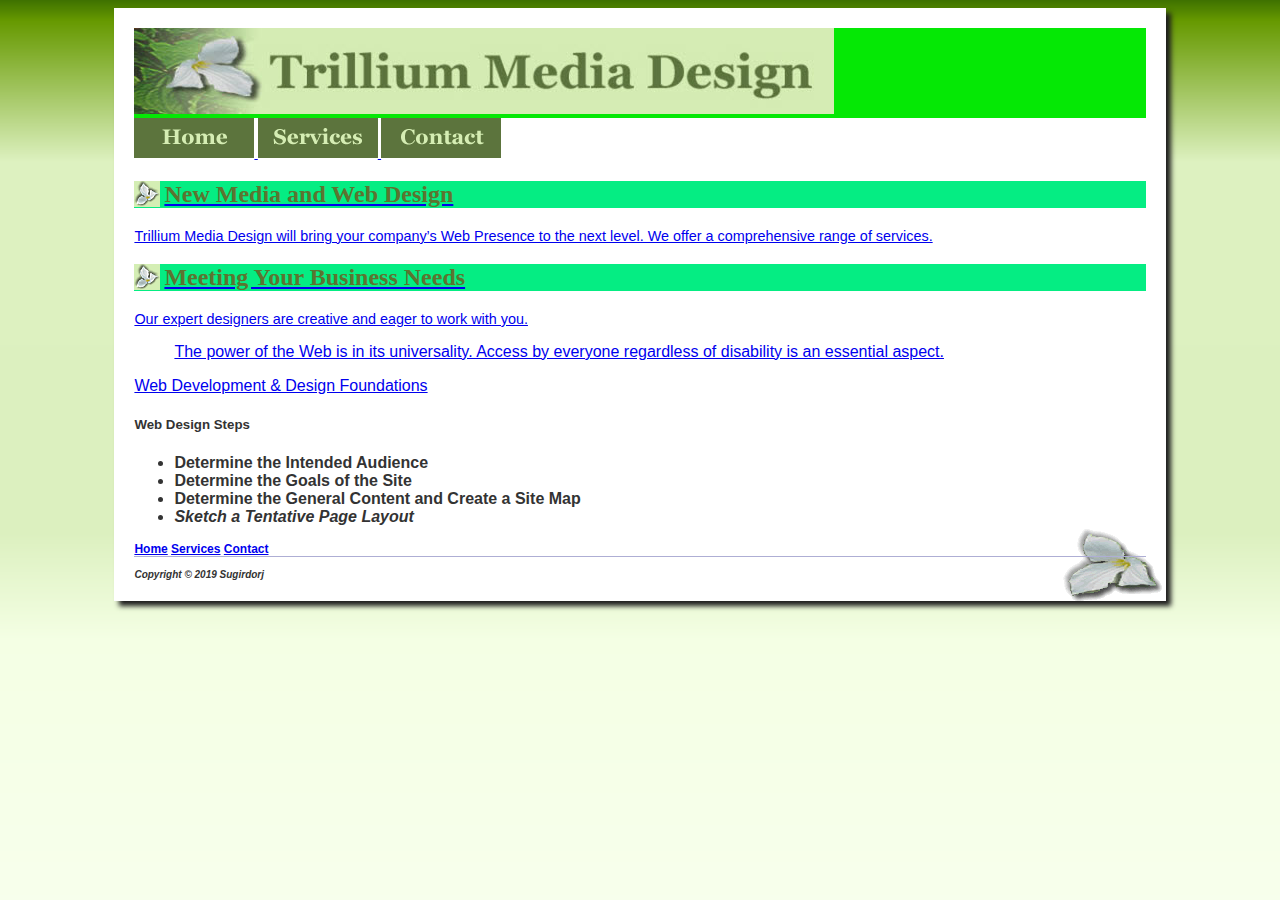
<file: index.html>
<!DOCTYPE html> 
<html lang="en"> 
	<head> 
		<title>LASTNAME Chapter 4 InClass Notes</title> 
		<meta charset="utf-8"> 
        <link rel="stylesheet" href="styles.css">
	</head> 
    <body> 
        <div id ="container">
        <!-- Structural Elements - header, nav, main, footer -->
        <header>
            <map><!-- Image Map Generated by http://www.image-map.net/ -->
                <img src="trilliumbanner.jpg" usemap="#image-map">
                
                <map name="image-map">
                    <area alt="NWMSU" title="NWMSU" href="http://nwmissouri.edu" coords="2,1,134,85" shape="rect">
                </map>
                
        </header>
        <nav>
            <!-- Anchor tags - specifies hyperlink reference to a file. Relative Links - link to pages on own site. -->
            
            <a href="index.html"><!-- Image Map Generated by http://www.image-map.net/ -->
                <img src="home.gif" usemap="#image-map">
                
                <map name="image-map">
                    <area target="" alt="" title="" href="" coords="" shape="rect">
                </map></a>
            <a href="services.html"><!-- Image Map Generated by http://www.image-map.net/ -->
                <img src="services.gif" usemap="#image-map">
                
                <map name="image-map">
                    <area target="" alt="" title="" href="" coords="" shape="rect">
                </map></a>
            <a href="contact.html"><!-- Image Map Generated by http://www.image-map.net/ -->
                <img src="contact.gif" usemap="#image-map">
                
                
        </nav>
        <main>
            <h2>New Media and Web Design</h2>
            <p>Trillium Media Design will bring your company&rsquo;s Web Presence to the next level. We offer a comprehensive range of services.</p>
            
            <h2>Meeting Your Business Needs</h2>
            <p>Our expert designers are creative and eager to work with you.</p>
            
            <!--Indents a block of text for special emphasis -->
            <blockquote>The power of the Web is in its universality. Access by everyone regardless of disability is an essential aspect.</blockquote>
            
            <!--Absolute Link - link to a different website. -->
            <a href="http://webdevfoundations.net">Web Development &amp; Design Foundations</a>
            
            <h5>Web Design Steps</h5>
            <ul>
                <li>Determine the Intended Audience</li>
                <li><strong>Determine the Goals of the Site</strong></li>
                <li>Determine the General Content and Create a Site Map</li>
                <li><em>Sketch a Tentative Page Layout</em></li>
            </ul>
            
        </main>
        <nav>
            <!-- Anchor tags - specifies hyperlink reference to a file. Relative Links - link to pages on own site. -->
            
            <a href="index.html">Home</a>
            <a href="services.html">Services</a>
            <a href="contact.html">Contact</a>
        </nav>
        <footer>
            <small><strong>Copyright &copy; 2019 Sugirdorj</strong></small>
        </footer>
    </div>
    </body> 
</html>
</file>
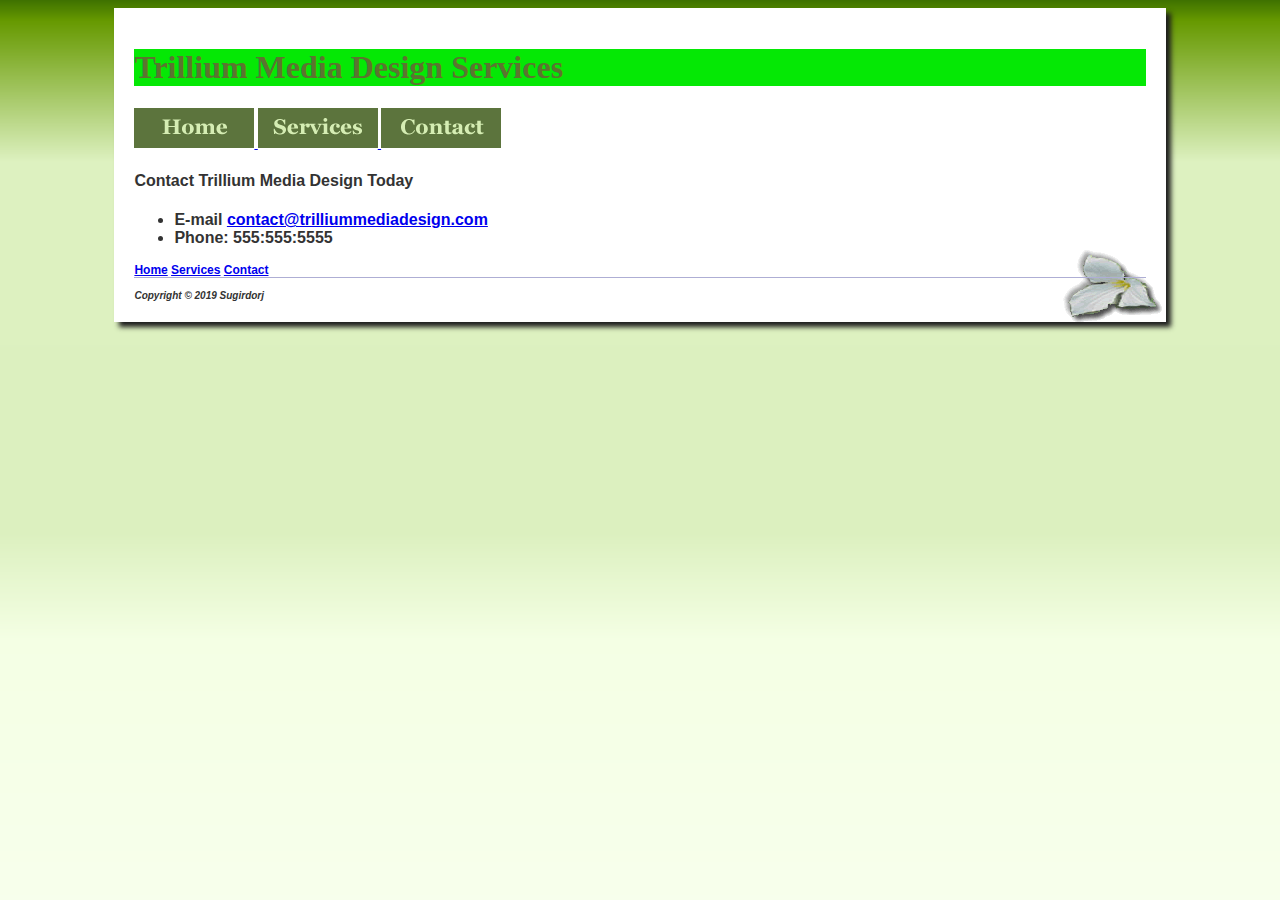
<file: contact.html>
<!DOCTYPE html> 
<html lang="en"> 
	<head> 
		<title>LASTNAME Chapter 4 InClass Notes</title> 
		<meta charset="utf-8"> 
        <link rel="stylesheet" href="styles.css">
	</head> 
    <body> 
        <div id ="container">
        <!-- Structural Elements - header, nav, main, footer -->
        <header>
            <h1>Trillium Media Design Services</h1>
        </header>
        <nav>
            <!-- Anchor tags - specifies hyperlink reference to a file. Relative Links - link to pages on own site. -->
            
            <a href="index.html"><!-- Image Map Generated by http://www.image-map.net/ -->
                <img src="home.gif" usemap="#image-map">
                
                <map name="image-map">
                    <area target="" alt="" title="" href="" coords="" shape="rect">
                </map></a>
            <a href="services.html"><!-- Image Map Generated by http://www.image-map.net/ -->
                <img src="services.gif" usemap="#image-map">
                
                <map name="image-map">
                    <area target="" alt="" title="" href="" coords="" shape="rect">
                </map></a>
            <a href="contact.html"><!-- Image Map Generated by http://www.image-map.net/ -->
                <img src="contact.gif" usemap="#image-map">
                
                <map name="image-map">
                    <area target="" alt="" title="" href="" coords="" shape="rect">
                </map></a>
        </nav>
        
        <main>
            <h4>Contact Trillium Media Design Today</h4>
            <ul>
                <li>E-mail <a href="mailto:contact@trilliummediadesgin.com">contact@trilliummediadesign.com</a></li>
                <li>Phone: 555:555:5555</li>
            
            </ul>
        </main>
        <nav>
            <!-- Anchor tags - specifies hyperlink reference to a file. Relative Links - link to pages on own site. -->
            <a href="index.html">Home</a>
            <a href="services.html">Services</a>
            <a href="contact.html">Contact</a>
        </nav>
        <footer>
            
            <small><strong>Copyright &copy; 2019 Sugirdorj</strong></small>
        </footer>
        </div>
    </body> 
</html>
</file>
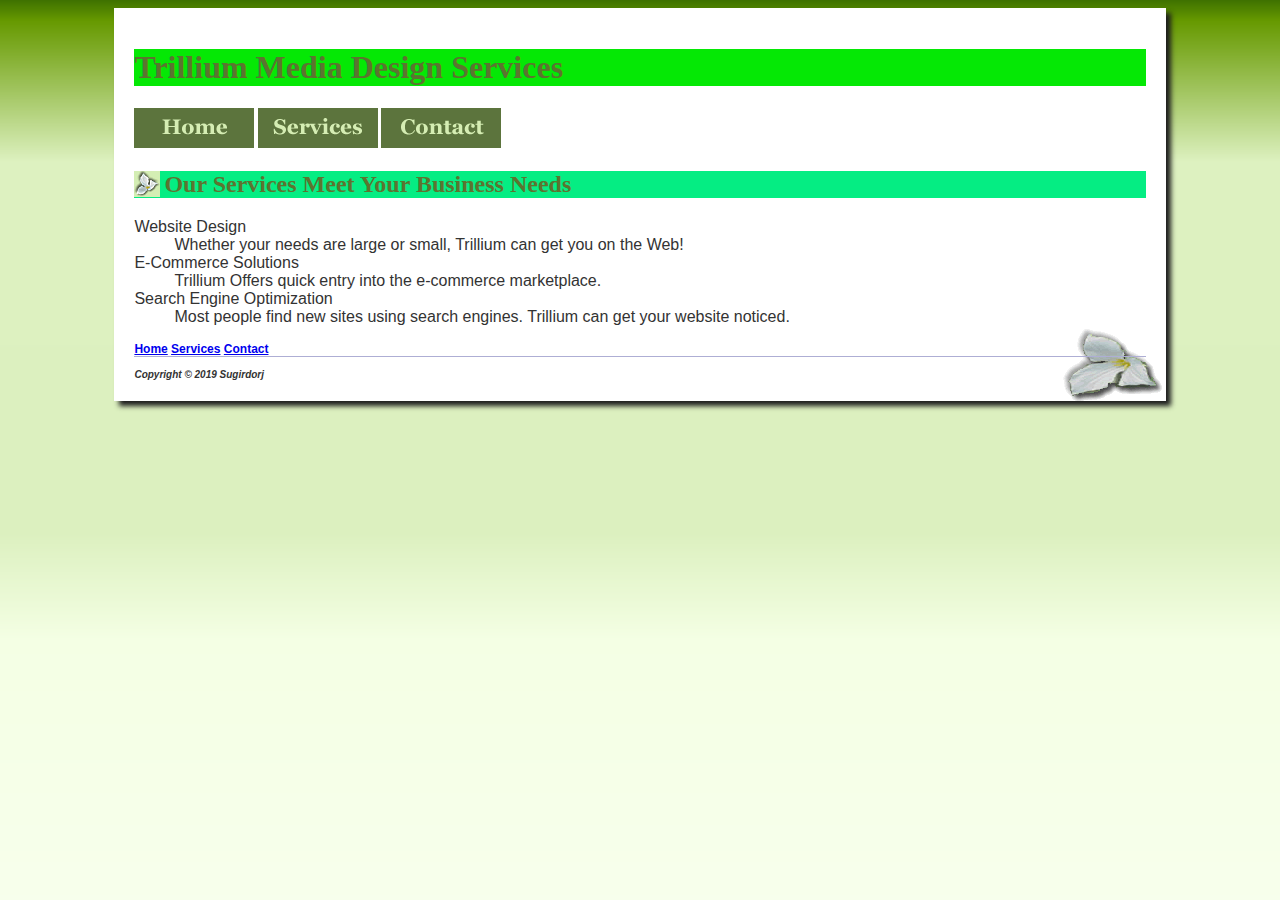
<file: services.html>
<!DOCTYPE html> 
<html lang="en"> 
	<head> 
		<title>LASTNAME Chapter 4 InClass Notes</title> 
		<meta charset="utf-8"> 
        <link rel="stylesheet" href="styles.css">
	</head> 
    <body> 
        <div id ="container">
        <!-- Structural Elements - header, nav, main, footer -->
        <header>
            <h1>Trillium Media Design Services</h1>
        </header>
        <nav>
            <!-- Anchor tags - specifies hyperlink reference to a file. Relative Links - link to pages on own site. -->
            
           <!-- Image Map Generated by http://www.image-map.net/ -->
                <img src="home.gif" usemap="#image-map">
                
                <map name="image-map">
                    <area target="" alt="" title="home" href="index.html" coords="" shape="rect">
                </map>
                <!-- Image Map Generated by http://www.image-map.net/ -->
                <img src="services.gif" usemap="#image-map">
                
                <map name="image-map">
                    <area target="" alt="" title="" href="" coords="" shape="rect">
                </map></a>
            <a href="contact.html"><!-- Image Map Generated by http://www.image-map.net/ -->
                <img src="contact.gif" usemap="#image-map">
                
                <map name="image-map">
                    <area target="" alt="" title="" href="" coords="" shape="rect">
                </map></a>
        </nav>
        
        <main>
            <h2>Our Services Meet Your Business Needs</h2>
            <!-- Description List -->
            <dl>
                <dt>Website Design</dt>
                <dd>Whether your needs are large or small, Trillium can get you on the Web!</dd>
                
                <dt>E-Commerce Solutions</dt>
                <dd>Trillium Offers quick entry into the e-commerce marketplace.</dd>
                
                <dt>Search Engine Optimization</dt>
                <dd>Most people find new sites using search engines. Trillium can get your website noticed.</dd>
            
            </dl>
        </main>
        <nav>
            <!-- Anchor tags - specifies hyperlink reference to a file. Relative Links - link to pages on own site. -->
            <a href="index.html">Home</a>
            <a href="services.html">Services</a>
            <a href="contact.html">Contact</a>
        </nav>
        <footer>
            <small><strong>Copyright &copy; 2019 Sugirdorj</strong></small>
        </footer>
        </div>
    </body> 
</html>
</file>
<file: styles.css>
body {
    background-color: #b7ffbf ;;
    color: #333333;
    font-family: Arial, Helvetica, sans-serif;
    background-image: url(trilliumgradient.png);
}

header {
    background-color: #05e805;
    color: #5c7430;
    font-family: Georgia, 'Times New Roman', Times, serif;
}

h2 {
    background-color: #05ed83;
    color: #5c7430;
    font-family: Georgia, 'Times New Roman', Times, serif;
    background-image: url(trilliumbullet.gif);
    background-repeat: no-repeat;
    padding-left: 30px;
}
p {font-size: .90em;}

ul {
    font-weight: bold;
}

nav{
    font-weight: bold;
    font-size: .75em;
}

footer{
    font-size: .75em;
    font-style: italic;
    border-top: thin solid #aeaed4;
    padding-top: 10px;
}

#container{
    background-color: #FFFFFF;
    padding: 20px;
    width: 80%;
    margin: auto;
    box-shadow: 5px 5px 5px #1e1e1e;
    background: url(trilliumfoot.gif) no-repeat bottom right, #FFFFFF;
}
</file>
